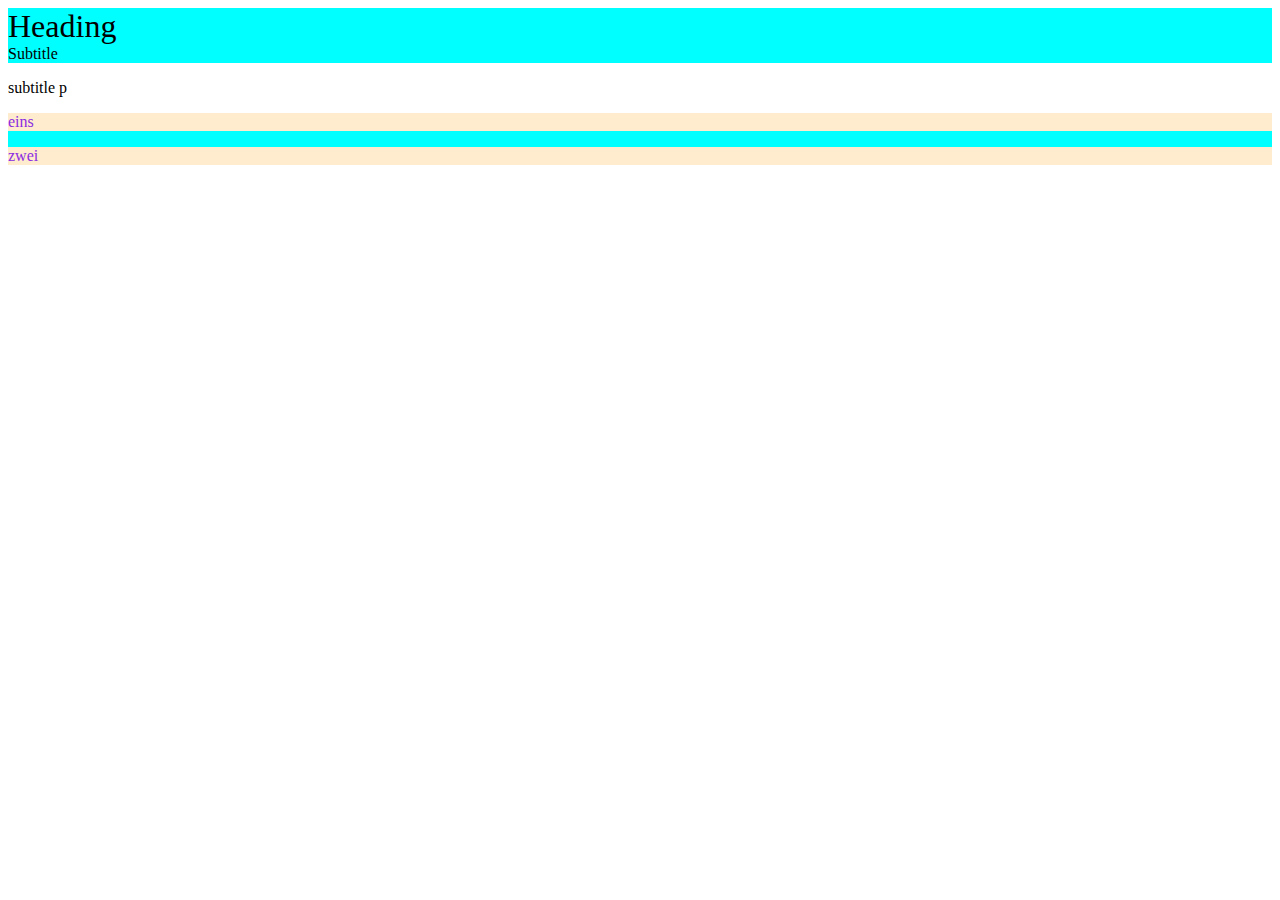
<file: 02_Selectors/index.html>
<!DOCTYPE html>
<html lang="en">
<head>
    <meta charset="UTF-8">
    <meta name="viewport" content="width=device-width, initial-scale=1.0">
    <title>Document</title>
    <link rel="stylesheet" href="style.css">
</head>
<body>
    <div id="header">Heading</div>
    <div class="Subtitle">Subtitle</div>
        <p>subtitle p</p>
    <div class="subtitle" id="text">
        <p>eins</p>
        <p>zwei</p>
    </div>
</html>
</file>
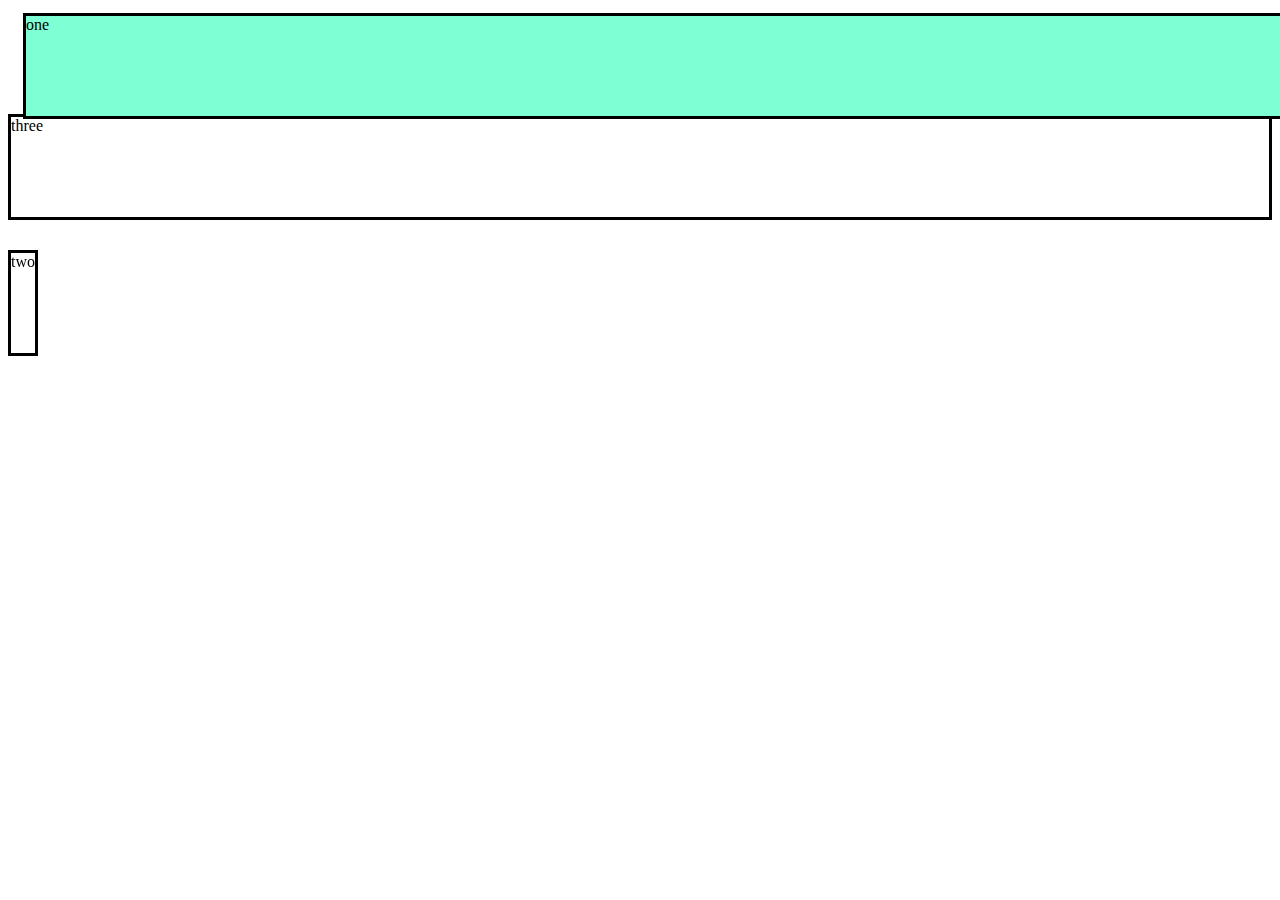
<file: 03_positions/index.html>
<!DOCTYPE html>
<html lang="en">
<head>
    <meta charset="UTF-8">
    <meta name="viewport" content="width=device-width, initial-scale=1.0">
    <title>Document</title>
    <link rel="stylesheet" href="style.css">
</head>
<body>
    <div class="div1">
        one
    </div>
    <div class="div2">
        two
    </div>
    <div class="div3">
        three
    </div>
</body>
</html>
</file>
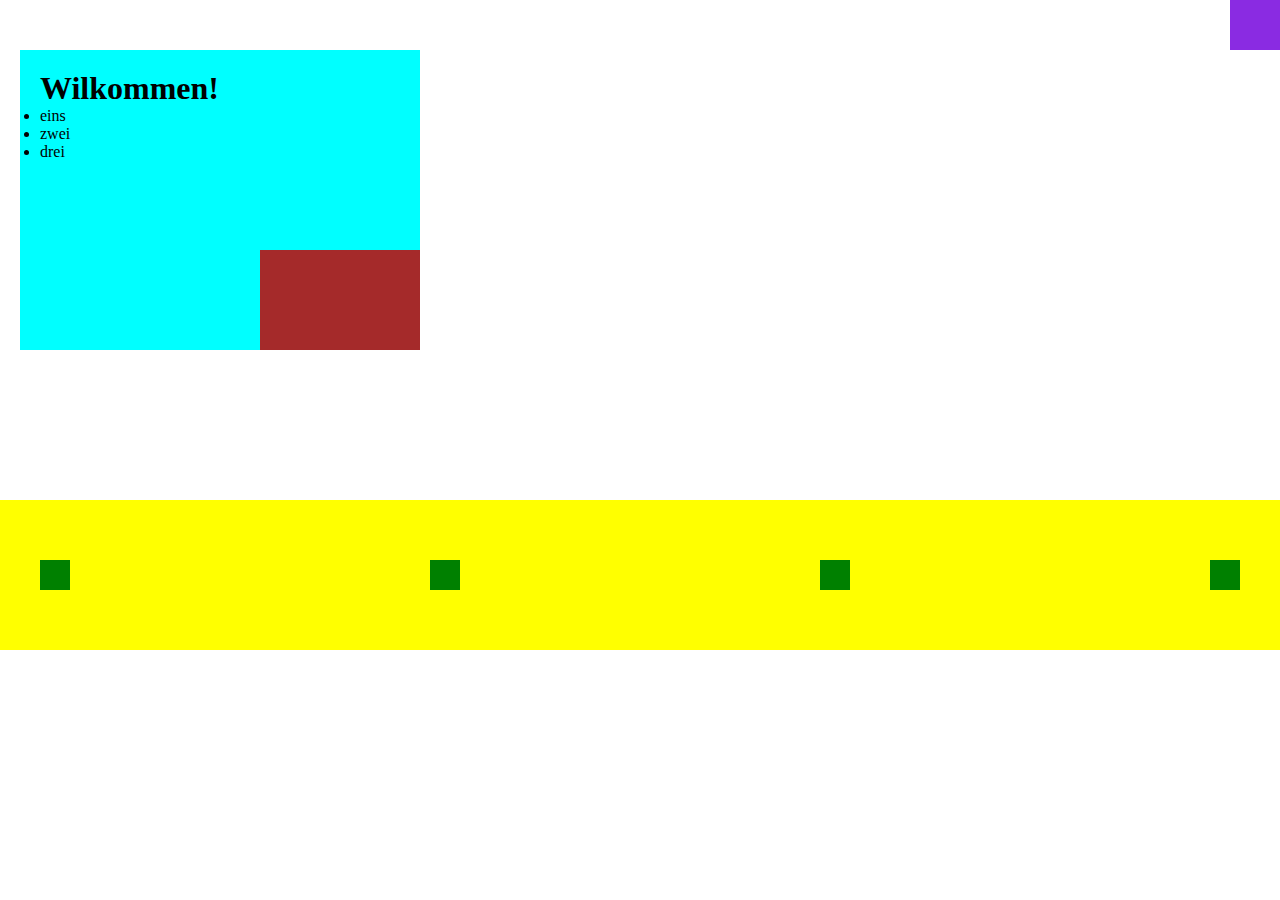
<file: 06_1Übung/index.html>
<!DOCTYPE html>
<html lang="en">

<head>
    <meta charset="UTF-8">
    <meta name="viewport" content="width=device-width, initial-scale=1.0">
    <title>Document</title>
    <link rel="stylesheet" href="style.css">
    <link rel="cssreset" href="reset.css">
</head>

<body>

    

    <div id="content">
        <div class="item-container">
            <h1>Wilkommen!</h1>
            <li>eins</li>
            <li>zwei</li>
            <li>drei</li>
        </div>
        <div class="item-container2">
        </div>
    </div>

    <div class="content2">

    </div>

    <div id="menu">
            <div class="box"></div>
            <div class="box"></div>
            <div class="box"></div>
            <div class="box"></div>
    </div>


</body>

</html>
</file>
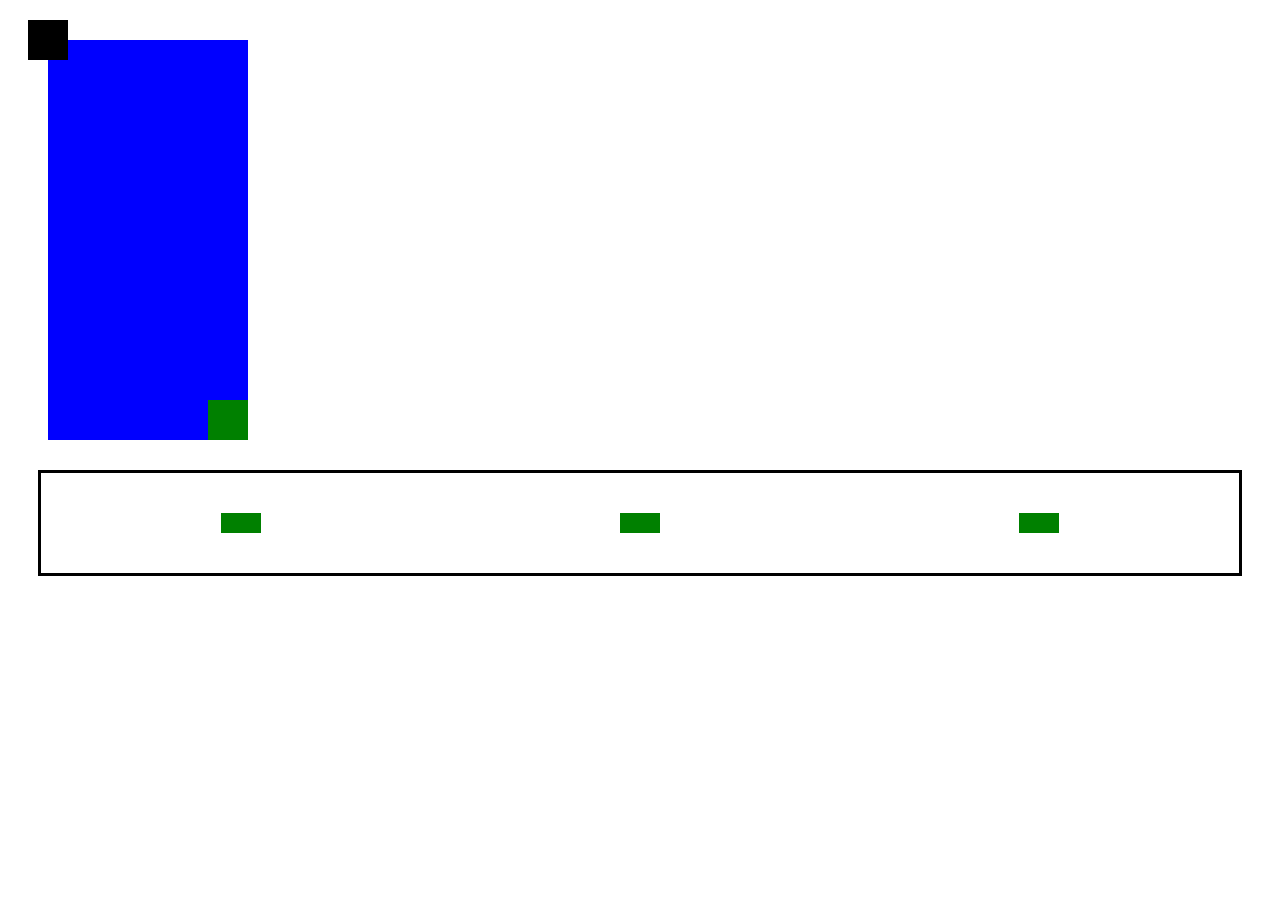
<file: 06_2Übung/index.html>
<!DOCTYPE html>
<html lang="en">
<head>
    <meta charset="UTF-8">
    <meta name="viewport" content="width=device-width, initial-scale=1.0">
    <title>Document</title>
    <link rel="stylesheet" href="style.css">
</head>
<body>
    <div class="container">
        <div class="item">
            <div class="item2">
            </div>
            <div class="item3">
            </div>
        </div>
    </div>
    <div class="container2">
        <div class="item4">   
            <div class="box1"></div>
            <div class="box2"></div>
            <div class="box3"></div>
        </div>

    </div>
</body>
</html>
</file>
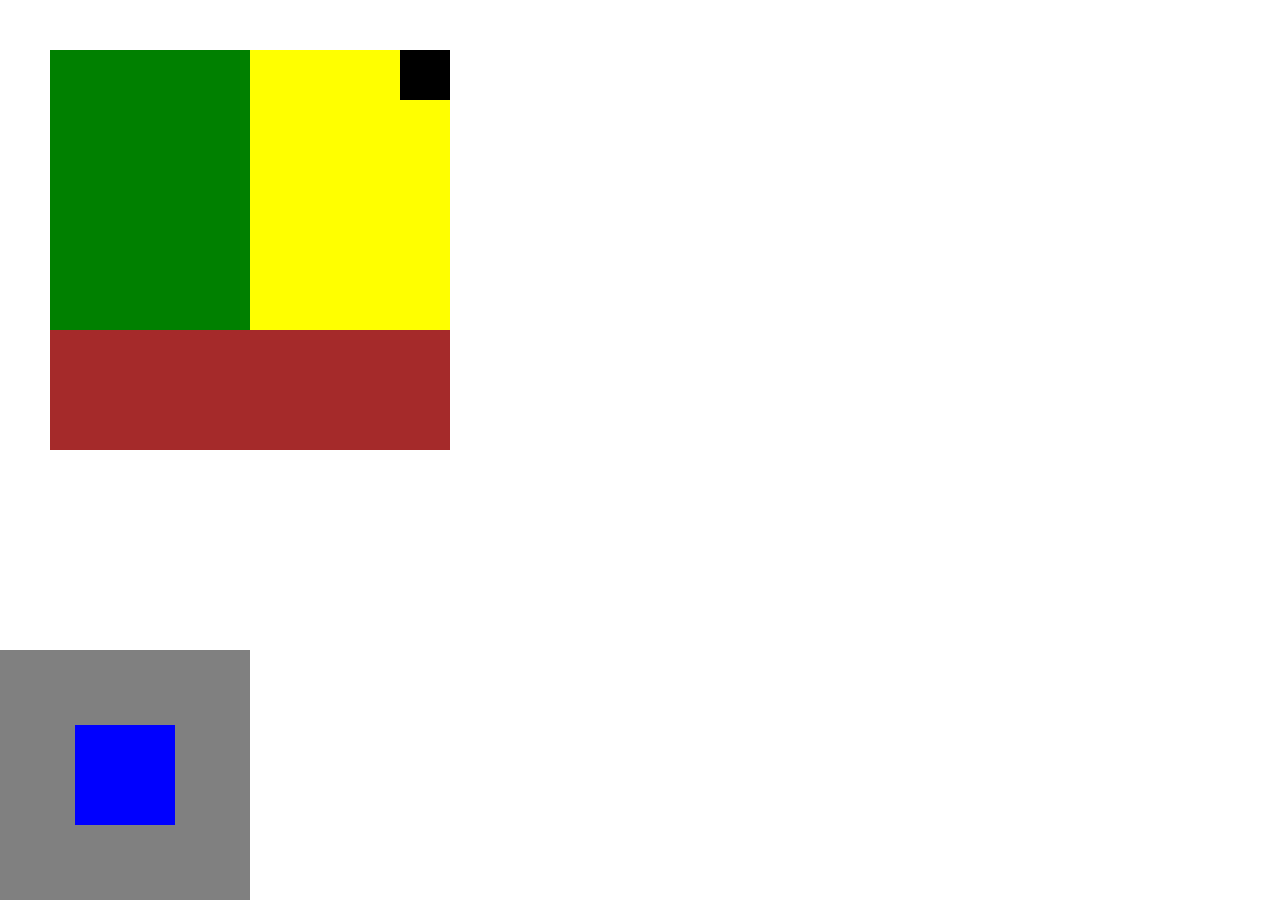
<file: 06_3Übung/index.html>
<!DOCTYPE html>
<html lang="en">
<head>
    <meta charset="UTF-8">
    <meta name="viewport" content="width=device-width, initial-scale=1.0">
    <title>Document</title>
    <link rel="stylesheet" href="style.css">
</head>
<body>
    <div class="container">
        <div class="item1"></div>
        <div class="item2"></div>
        <div class="item3"></div>
        <div class="item5"></div>
    </div>
    <div class="container2">
        <div class="item4"></div>
    </div>
</body>
</html>
</file>
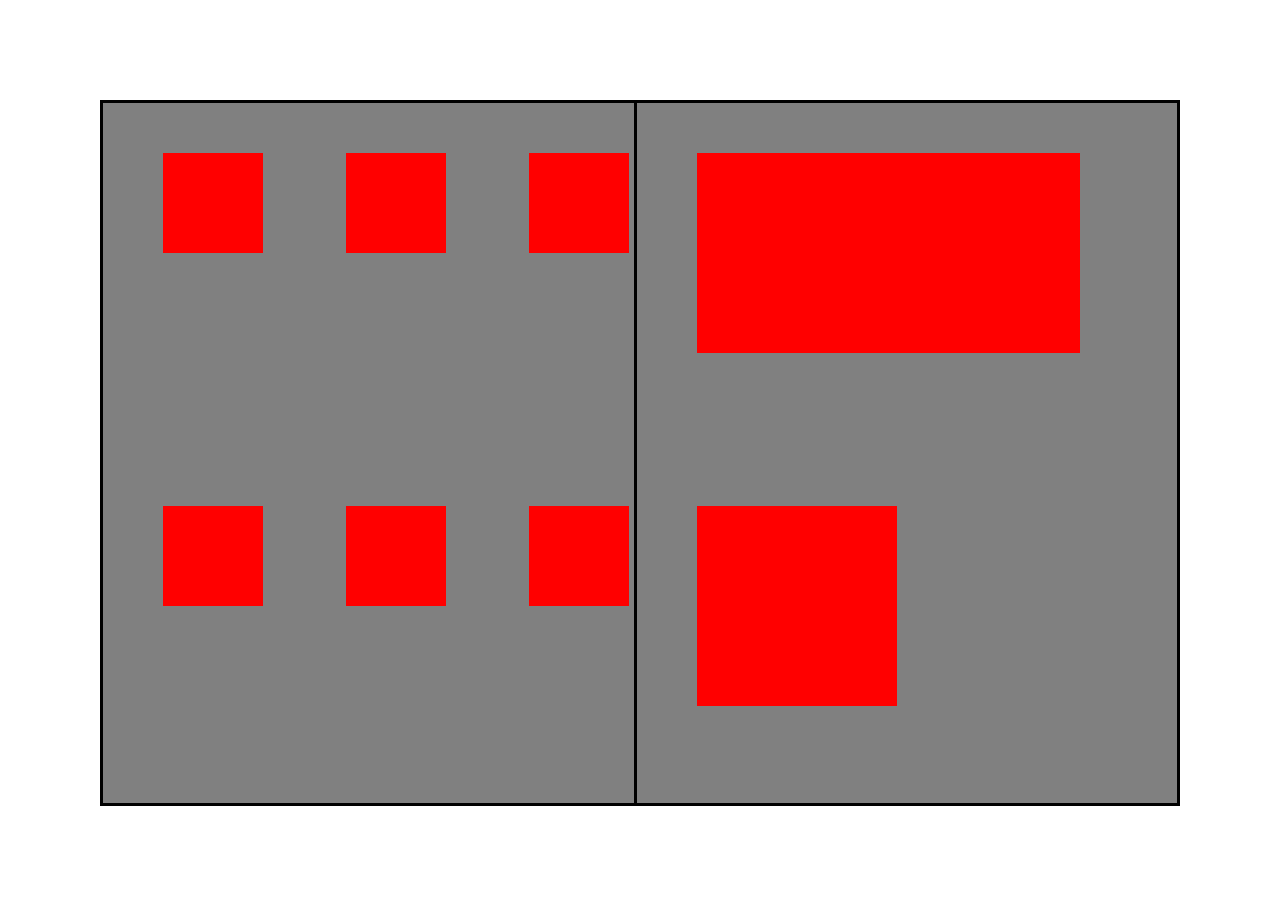
<file: 07_1Übung/index.html>
<!DOCTYPE html>
<html lang="en">

<head>
    <meta charset="UTF-8">
    <meta name="viewport" content="width=device-width, initial-scale=1.0">
    <title>Document</title>
    <link rel="stylesheet" href="style.css">
</head>

<body>
    <div class="site">
        <div class="container1">
            <div class="item1"></div>
            <div class="item2"></div>
            <div class="item3"></div>
            <div class="item4"></div>
            <div class="item5"></div>
            <div class="item6"></div>
        </div>
        <div class="container2">
            <div class="item7"></div>
            <div class="item8"></div>
            <div class="item9"></div>
        </div>
    </div>
</body>

</html>
</file>
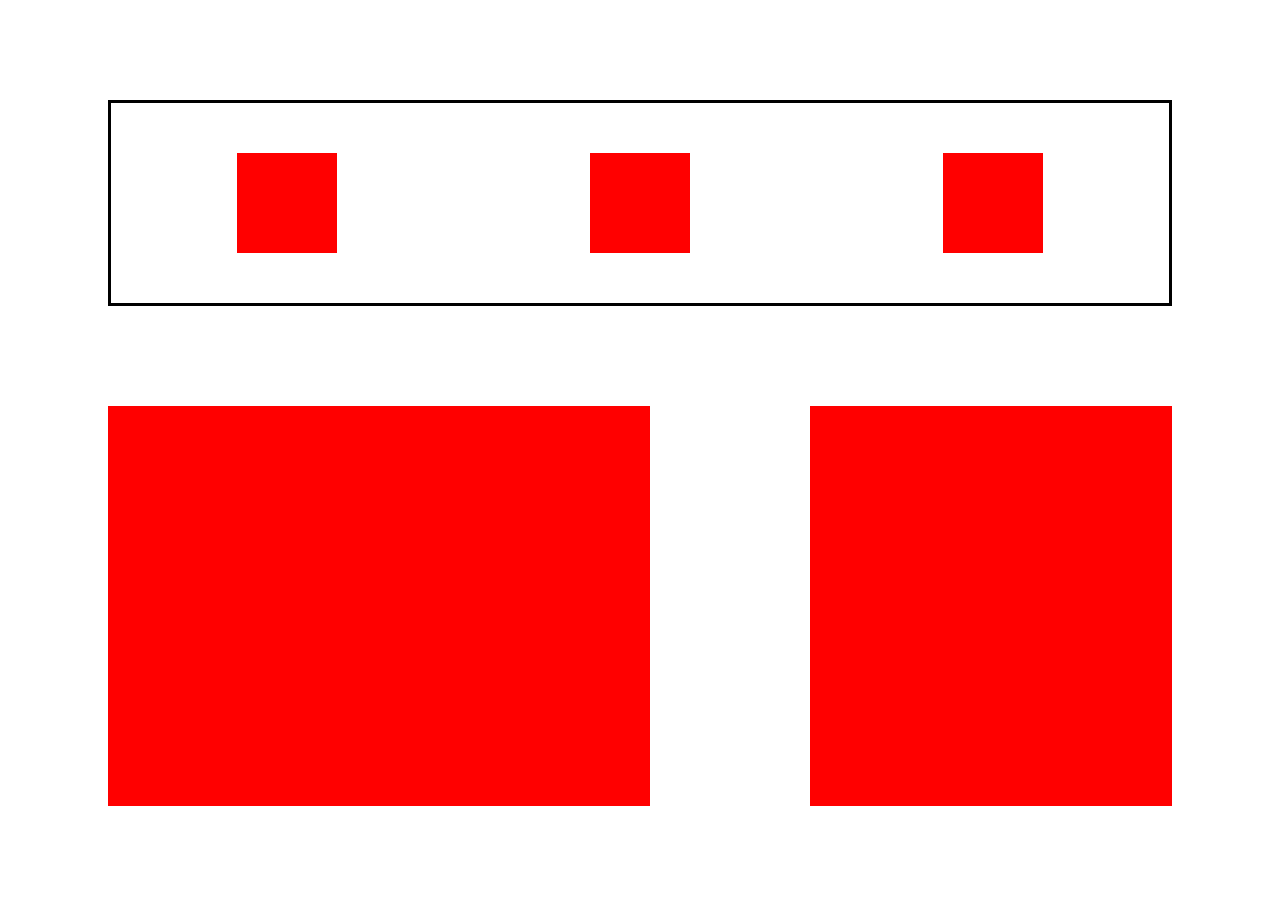
<file: 08_1übung/index.html>
<!DOCTYPE html>
<html lang="en">
<head>
    <meta charset="UTF-8">
    <meta name="viewport" content="width=device-width, initial-scale=1.0">
    <title>Document</title>
    <link rel="stylesheet" href="style.css">
</head>
<body>
    <div class="container1"> 
        <div class="item1"></div>
        <div class="item2"></div>
        <div class="item3"></div>
    </div> 
    <div class="container2">
        <div class="item4"></div>
        <div class="item5"></div>
    </div>
</body>
</html>
</file>
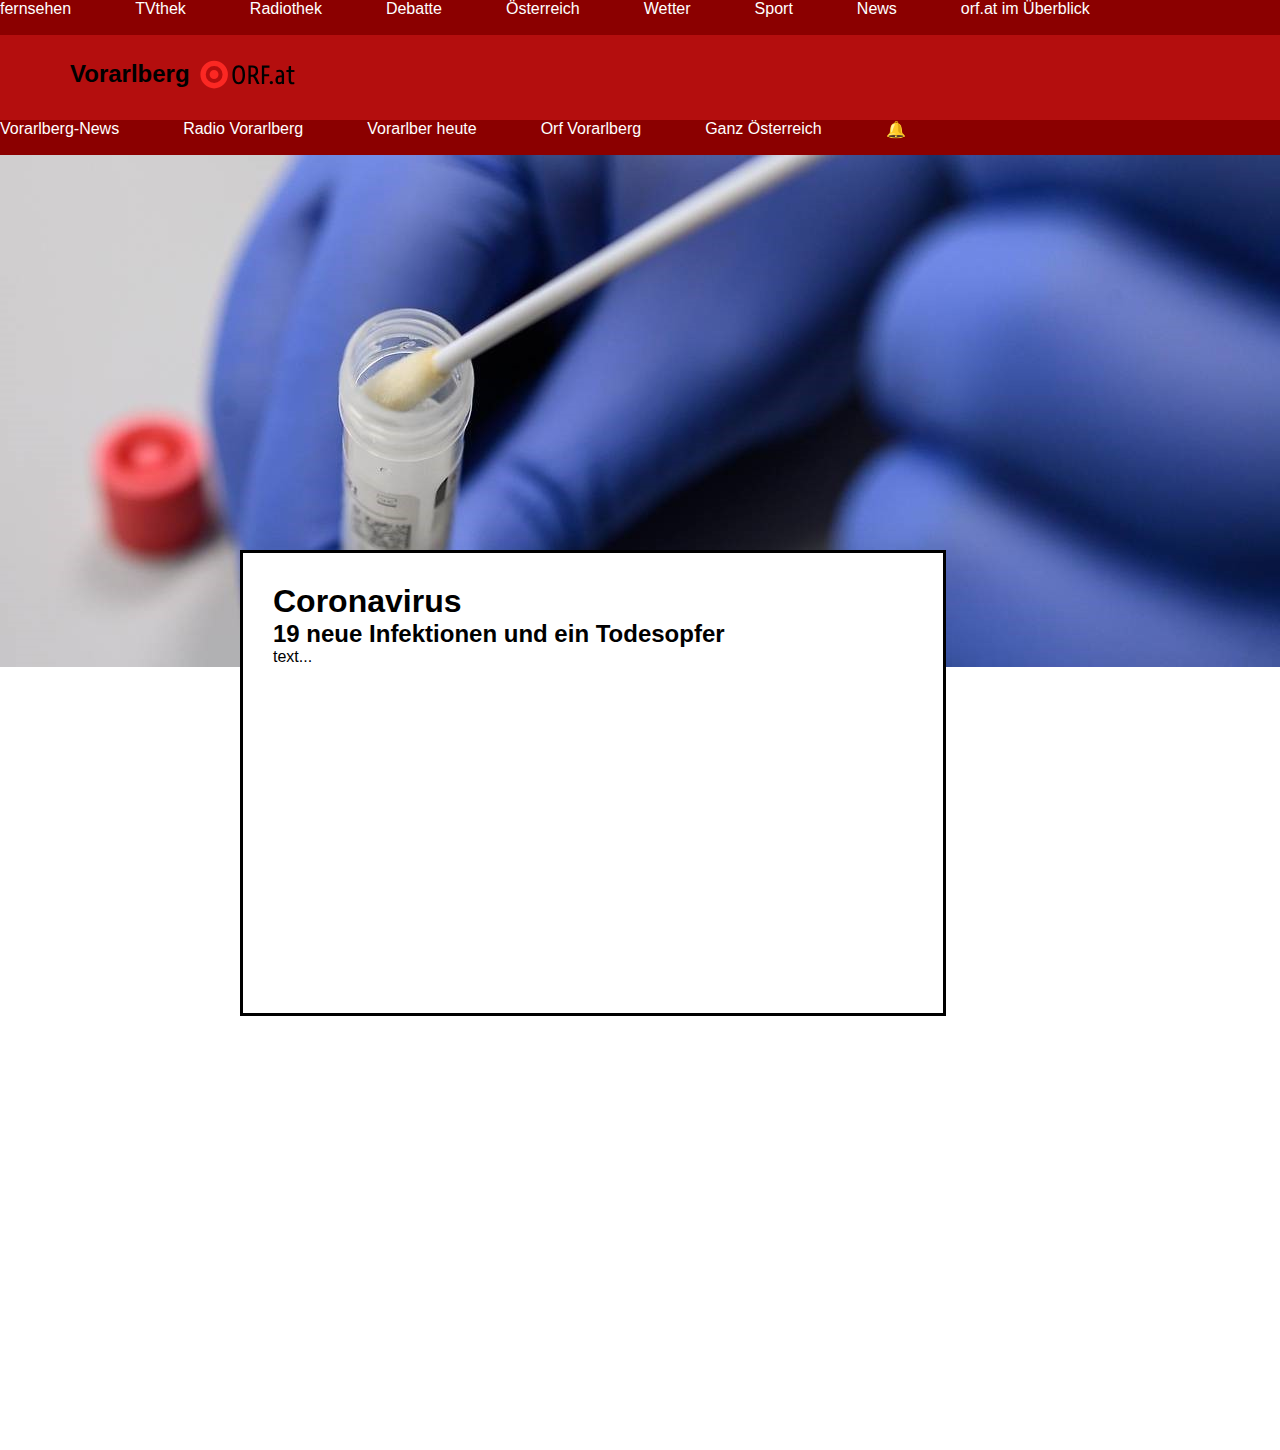
<file: 12_Übung/index.html>
<!DOCTYPE html>
<html lang="en">

<head>
    <meta charset="UTF-8">
    <meta name="viewport" content="width=device-width, initial-scale=1.0">
    <title>Document</title>
    <link rel="stylesheet" href="style.css">
</head>
<div>
    <div class="div">
        <div class="container-1">
            <div class="select">
                <div>fernsehen</div>
                <div>TVthek</div>
                <div>Radiothek</div>
                <div>Debatte</div>
                <div>Österreich</div>
                <div>Wetter</div>
                <div>Sport</div>
                <div>News</div>
                <div>orf.at im Überblick</div>
            </div>
            <div class="bar2">
                <div class="logo">
                    <h2>Vorarlberg</h2>
                    <img src="orf_logo.svg"></div>
                </div>
            </div>
            <div class="bar3">
                <div class="select2">
                    <div>Vorarlberg-News</div>
                    <div>Radio Vorarlberg</div>
                    <div>Vorarlber heute</div>
                    <div>Orf Vorarlberg</div>
                    <div>Ganz Österreich</div>
                    <div>🔔</div>

                </div>
            </div>
            <div class="pic"></div>
        </div>
        <div class="container-2">
            <div class="text-bar">
                <h1>Coronavirus</h1>
                <h2>19 neue Infektionen und ein Todesopfer</h2>
                text...
            </div>
        </div>   
    </div>
</div>    
    </body>

</html>
</file>
<file: 02_Selectors/style.css>
/* element selector */
 div {
    background-color: aqua;
   } 

   /*id selektor */
   #header {
       font-size: 2rem;
   }

   /*class selektor */
   .subtitle {
       color:blueviolet;
   }

   #text p {
    background-color: blanchedalmond;
   }
</file>
<file: 03_positions/style.css>
div {
    border-style: solid;
    height: 100px;
}

.div1 {
    background-color: aquamarine;
    position: relative;
    top: 5px;
    left: 15px;
}

.div2 {
    position: fixed;
    top: 250px;
}
</file>
<file: 06_1Übung/style.css>
* { 
    margin: 0;
}

#menu {
    background-color: yellow;
    height: 150px;
    display: flex;
    margin-top: 500px;
    justify-content: space-between;
    align-items: center;
}

.box {
    background-color: green;
    width: 30px;
    height: 30px;
    margin: 40px;

}


#content {
    background-color: aqua;
    width: 400px;
    height: 300px;
    margin-top: -450px;
    margin-left: 20px;
    position: absolute;
    
}

.item-container {
    margin-top: 20px;
    margin-left: 20px;
   }

.item-container2 {
    background-color: brown;
    height: 100px;
    width: 160px;
    position: absolute;
    bottom: 0;
    right: 0;
}

.content2 {
    background-color: blueviolet;
    width: 50px;
    height: 50px;
    position: fixed;
    top: 0;
    right: 0;
    
}
</file>
<file: 06_2Übung/style.css>
.item {
    background-color: blue;
    width: 200px;
    height: 400px;
    margin-top: 40px;
    margin-left: 40px;
    position: relative;
}

.item2 {
    background-color: green;
    width: 40px;
    height: 40px;
    position: absolute;
    bottom: 0;
    right: 0;
}

.item3 {
    background-color: black;
    width: 40px;
    height: 40px;
    position: absolute;
    top: -20px;
    left: -20px;
}

.item4 {
    border: solid;
    height: 100px;
    margin-top: 40px;
    margin: 30px;
    display: flex;
    justify-content: space-around;
    align-items: center;
    
}

.box1, .box2, .box3 {
    background-color: green;
    width: 40px;
    height: 20px;
}
</file>
<file: 06_3Übung/style.css>
* {
    margin: 0;
}

.container {
    background-color: black;
    width: 400px;
    height: 400px;
    display: flex;
    position: relative;
    top: 50px;
    left: 50px;
}

.item1 {
    background-color: green;
    height: 70%;
    width: 50%;
    
}

.item2 {
    background-color: yellow;
    height: 70%;
    width: 50%;
}

.item3 {
    background-color: brown;
    width: 100%;
    height: 30%;
    bottom: 0;
    position: absolute;
}

.container2 {
    background-color: gray;
    width: 250px;
    height: 250px;
    bottom: 0px;
    position: absolute;

}

.item4 {
    background-color: blue;
    width: 100px;
    height: 100px;
    margin: 75px;
}

.item5 {
    background-color: black;
    width: 50px;
    height: 50px;
    position: absolute;
    right: 0px;
}
</file>
<file: 07_1Übung/style.css>
.site {
    background-color: gray;
    top: 100px;
    left: 100px;
    right: 100px;
    bottom: 100px;
    position: absolute;
    display: grid;
    grid-template-columns: 50% 50%;
}
.container1 {
    background-color: gray;
    border: solid;
    position: absolute;
    height: 100%;
    width: 50%;
    left: 0px;
    display: grid;
    grid-template-columns: 33% 33% 33%;
    gap: 5px;

}

.container2 {
    background-color: gray;
    border: solid;
    position: absolute;
    height: 100%;
    width: 50%;
    right: 0px;
    display: grid;
    grid-template-columns: 33% 33%;
    gap: 5px;

}

.item1, .item2, .item3, .item4, .item5, .item6 {
    background-color: red;
    width: 100px;
    height: 100px;
    margin-left: 60px;
    margin-top: 50px;
}

.item7, .item8, .item9 {
    background-color: red;
    width: 200px;
    height: 200px;
    margin-left: 60px;
    margin-top: 50px;
}
</file>
<file: 08_1übung/style.css>
.container1 {
    height: 200px;
    margin: 100px;
    align-items: center;   
}

.item1, .item2, .item3 {
    background-color: red;
    width: 100px;
    height: 100px;
    margin: 10px;

}


.item4 {
    background-color: red;
    width: 300px;
    height: 200px;
    margin-left: 110px;
    margin-top: 200px;

}

.item5 {
    background-color: red;
    width: 250px;
    height: 200px;
    margin-left: 110px;
    margin-top: 50px;

}

@media (min-width: 800px) {

    .container1 {
        border: solid;
        height: 200px;
        margin: 100px;
        display: flex;
        justify-content: space-around;
        align-items: center;   
    }
    
    .item1, .item2, .item3 {
        background-color: red;
        width: 100px;
        height: 100px;
    }
    
    .container2 {
        margin: 100px;
        height: 400px;
        display: flex;
    }
    
    .item4 {
        background-color: red;
        width: 60%;
        margin-right: 50px;
        height: 100%;
        margin-top: 0;
        margin-left: 0;
    }
    
    .item5 {
        background-color: red;
        width: 40%;
        height: 100%;
        margin-top: 0;
    
    }
}
</file>
<file: 12_Übung/style.css>
* {
    margin: 0;
    font-family: "ORF ON",Arial,Helvetica,Lucida Sans Unicode,Lucida Grande,sans-serif; 
    font-feature-settings: "liga", "kern";


}

.div {
    width: 1280px;

}

.bar {
    background-color: darkred;
    width: 100%;
    height: 35px;
}

.select {
    background-color: darkred;
    color: white;
    width: 100%;
    height: 35px;
    display: flex;
    gap: 5%;
    left: 3px;
    top: 50px;

}

.bar2 {
    background-color: rgb(180, 14, 14);
    width: 100%;
    height: 85px;
}

.bar3 {
    background-color: darkred;
    width: 100%;
    height: 35px;
}

.pic {
    background-image: url(background.jpeg);
    width: 100vw; 
    height: 800px;
    background-repeat: no-repeat;
    

}


.container-1 {
}

.container-2 {
    width: 100%;
    height: 100%;
    position: absolute;
    left: 240px;
    top: 550px;
}

.text-bar {
    background-color: white;
    border: solid;
    height: 400px;
    width: 50%;
    left: 100px;
    justify-content: center;
    padding: 30px;


}

.logo {
    width: 100px;
    left: 70px;
    position: absolute;
    top: 55px;
    display: flex;
    align-items: center;
    gap: 5%;
}

.select2 {
    background-color: darkred;
    color: white;
    width: 100%;
    height: 35px;
    display: flex;
    gap: 5%;
    left: 10px;
    top: 50px;
}
</file>
